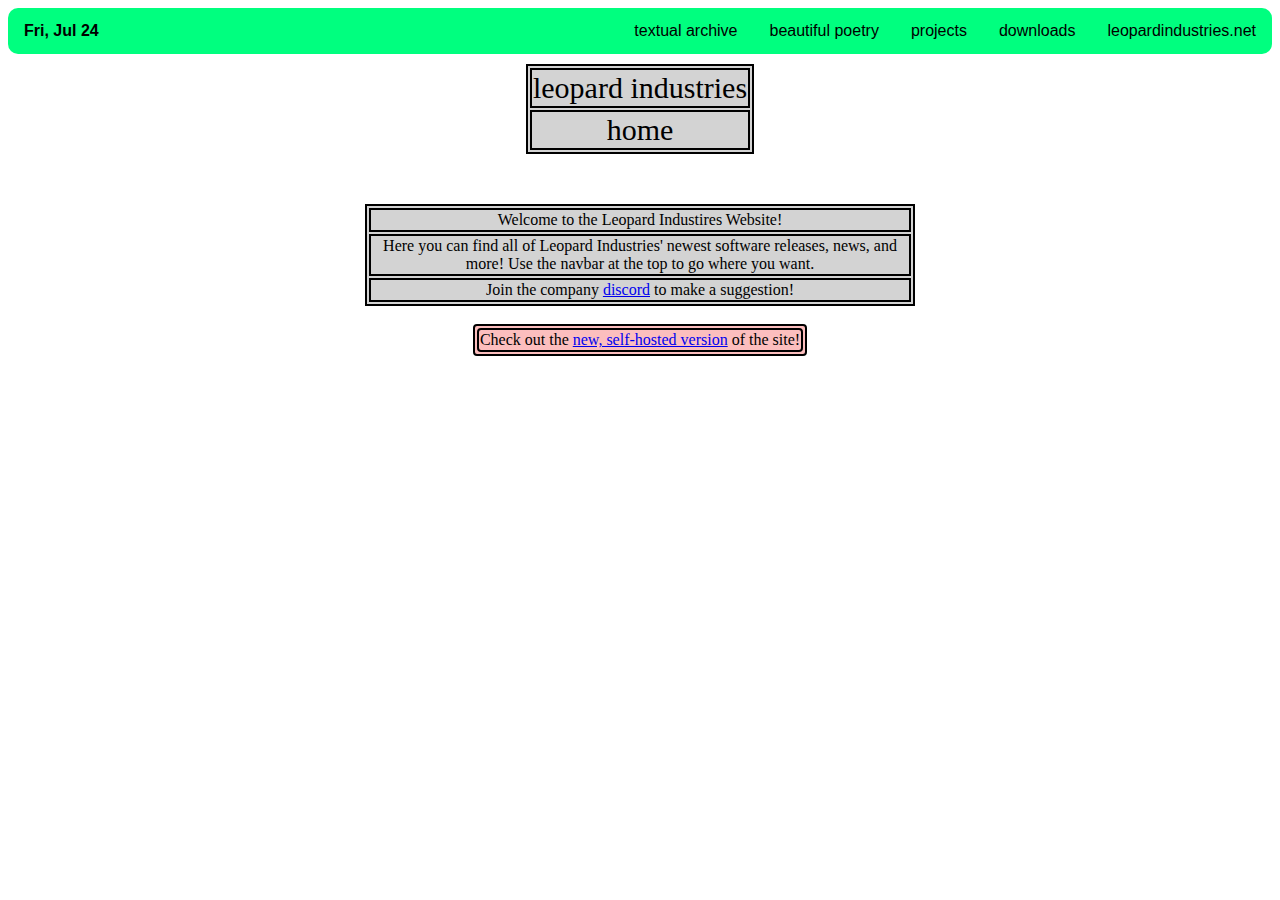
<file: index.html>
<!DOCTYPE html>
<html>
<head>
<style>

    ul {
        list-style-type: none;
        margin: 0;
        padding: 0;
        overflow: hidden;
        background-color: springgreen;
        border-radius: 10px;
    }

    li {
        float: right;
    }

    li a {
        display: block;
        color: black;
        text-align: center;
        padding: 14px 16px;
        font-family: Arial, Helvetica, sans-serif;
        text-decoration: none;
    }

    li a:hover {
        background-color: lightgray;
    }

    li a.time:hover {
        background-color: springgreen;
    }

    td, table {
        border: 2px solid black;
    }

    table {
        margin-left: auto;
        margin-right: auto;
    }
</style>
<title>Leopard Industries</title>
</head>
<body class="main" style="background-image: url(https://i.ibb.co/jLyCzkg/pawel-czerwinski-9-Lw6-YZj-Rmlk-unsplash.jpg); background-attachment: fixed;">

    <ul class="nav">
        <li class="nav" style="float: left; font-weight: bold;"><a href="" id="current_date" class="time"></a></li>
        <li class="nav"><a class="active" href="http://leopardindustries.net">leopardindustries.net</a></li>
        <li class="nav"><a href="/leopardindustries/downloads.html">downloads</a></li>
        <li class="nav"><a href="/leopardindustries/news.html">projects</a></li>
        <li class="nav"><a href="/leopardindustries/bp/landing.html">beautiful poetry</a></li>
        <li class="nav"><a href="/leopardindustries/text-archive.html">textual archive</a></li>
    </ul>

    <script>
        dt= new Date();
        dt = dt.toLocaleDateString('en-us', { weekday:"short", month:"short", day:"numeric"});
        document.getElementById("current_date").innerHTML = dt
    </script>

    <table style="background-color: lightgray; margin-top: 10px; font-size: 30px; text-align: center;">
        <tr>
            <td>
                leopard industries
            </td>
        </tr>
        <tr>
            <td>
                home
            </td>
        </tr>
    </table>

    <table style="background-color: lightgray; margin-top: 50px; text-align: center; width: 550px;">
        <tr>
            <td>
                Welcome to the Leopard Industires Website!
            </td>
        </tr>
        <tr>
            <td>
                Here you can find all of Leopard Industries' newest software releases, news, and more! Use the navbar at the top to go where you want.
            </td>
        </tr>
        <tr>
            <td>
                Join the company <a href="https://discord.gg/6U3rTkWyT3">discord</a> to make a suggestion!
            </td>
        </tr>
    </table>
<br>
    <table style="background-color: rgba(245, 39, 39, 0.3); border-radius: 4px;" >
        <tr>
            <td style="border-radius: 4px;">
                Check out the <a href="http://70.92.228.206:8887/li/">new, self-hosted version</a> of the site!
            </td>
        </tr>
    </table>

</body>
</html>
</file>
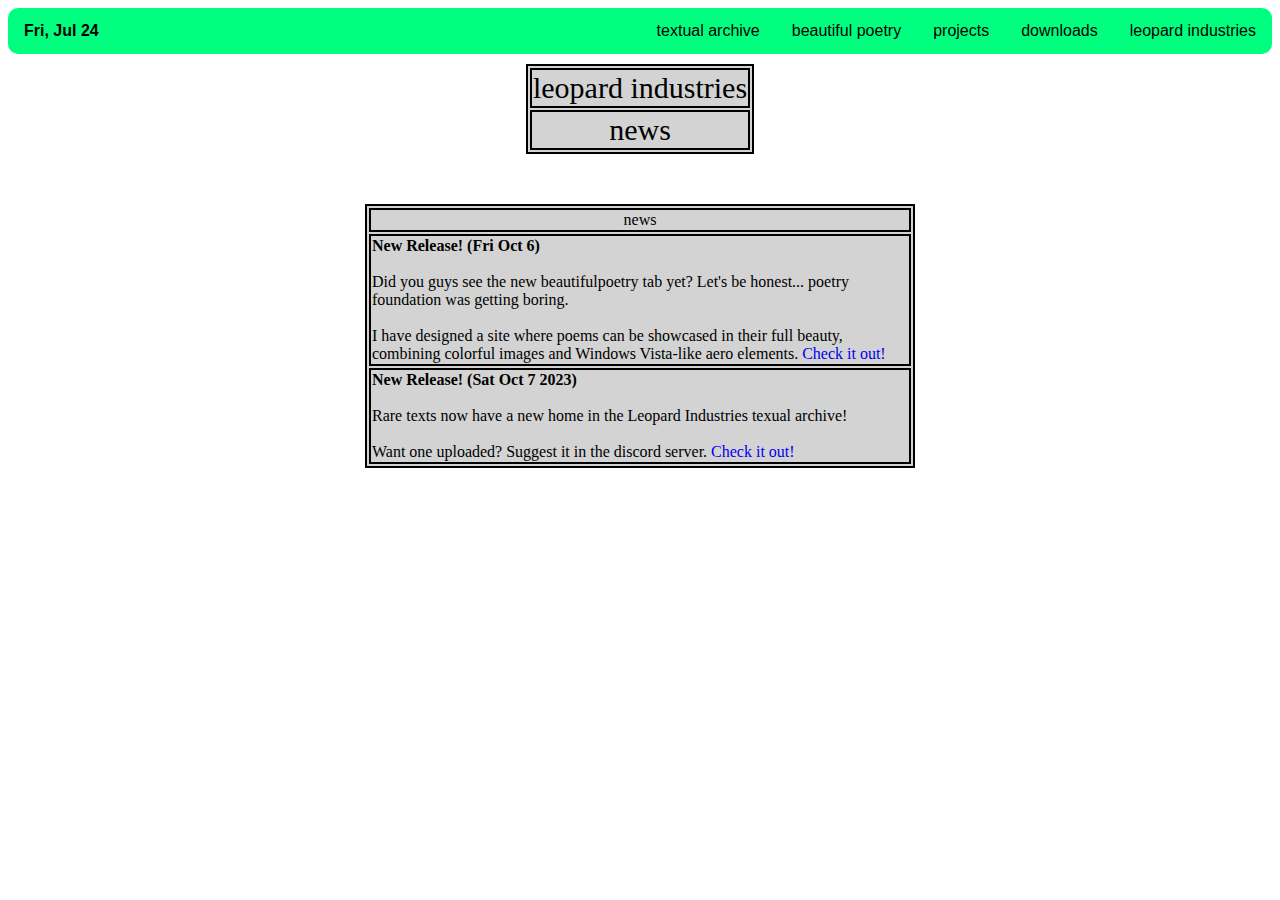
<file: news.html>
<!DOCTYPE html>
<html>
<head>
<style>

    ul {
        list-style-type: none;
        margin: 0;
        padding: 0;
        overflow: hidden;
        background-color: springgreen;
        border-radius: 10px;
    }

    li {
        float: right;
    }

    li a {
        display: block;
        color: black;
        text-align: center;
        padding: 14px 16px;
        font-family: Arial, Helvetica, sans-serif;
        text-decoration: none;
    }

    li a:hover {
        background-color: lightgray;
    }

    li a.time:hover {
        background-color: springgreen;
    }

    td, table {
        border: 2px solid black;
    }

    table {
        margin-left: auto;
        margin-right: auto;
    }
</style>
<title>Leopard Industries</title>
</head>
<body style="background-image: url(https://i.ibb.co/jLyCzkg/pawel-czerwinski-9-Lw6-YZj-Rmlk-unsplash.jpg); background-attachment: fixed;">

    <ul class="nav">
        <li class="nav" style="float: left; font-weight: bold;"><a href="" id="current_date" class="time"></a></li>
        <li class="nav"><a class="active" href="/leopardindustries">leopard industries</a></li>
        <li class="nav"><a href="/leopardindustries/downloads.html">downloads</a></li>
        <li class="nav"><a href="/leopardindustries/news.html">projects</a></li>
        <li class="nav"><a href="/leopardindustries/bp/landing.html">beautiful poetry</a></li>
        <li class="nav"><a href="/leopardindustries/text-archive.html">textual archive</a></li>
    </ul>

    <script>
        dt= new Date();
        dt = dt.toLocaleDateString('en-us', { weekday:"short", month:"short", day:"numeric"});
        document.getElementById("current_date").innerHTML = dt
    </script>

    <table style="background-color: lightgray; margin-top: 10px; font-size: 30px; text-align: center;">
        <tr>
            <td>
                leopard industries
            </td>
        </tr>
        <tr>
            <td>
                news
            </td>
        </tr>
    </table>

    <table style="background-color: lightgray; margin-top: 50px; text-align: center; width: 550px;">
        <tr>
            <td>
                news
            </td>
        </tr>
        <tr>
            <td style="text-align: left; font-weight: bolder;">
            <span>New Release! (Fri Oct 6)</span>
            <br>
            <br>
            <span style="font-weight: normal">Did you guys see the new beautifulpoetry tab yet? Let's be honest... poetry foundation was getting boring.</span>
            <br>
            <br>
            <span style="font-weight: normal">I have designed a site where poems can be showcased in their full beauty, combining colorful images and Windows Vista-like aero elements. <a style="text-decoration: none;" href="/leopardindustries/bp/landing.html">Check it out!</a></span>
            </td>
        </tr>
        <tr>
            <td style="text-align: left; font-weight: bolder;">
            <span>New Release! (Sat Oct 7 2023)</span>
            <br>
            <br>
            <span style="font-weight: normal">Rare texts now have a new home in the Leopard Industries texual archive!</span>
            <br>
            <br>
            <span style="font-weight: normal">Want one uploaded? Suggest it in the discord server. <a style="text-decoration: none;" href="/leopardindustries/text-archive.html">Check it out!</a></span>
            </td>
            
        </tr>
    </table>

</body>
</html>
</file>
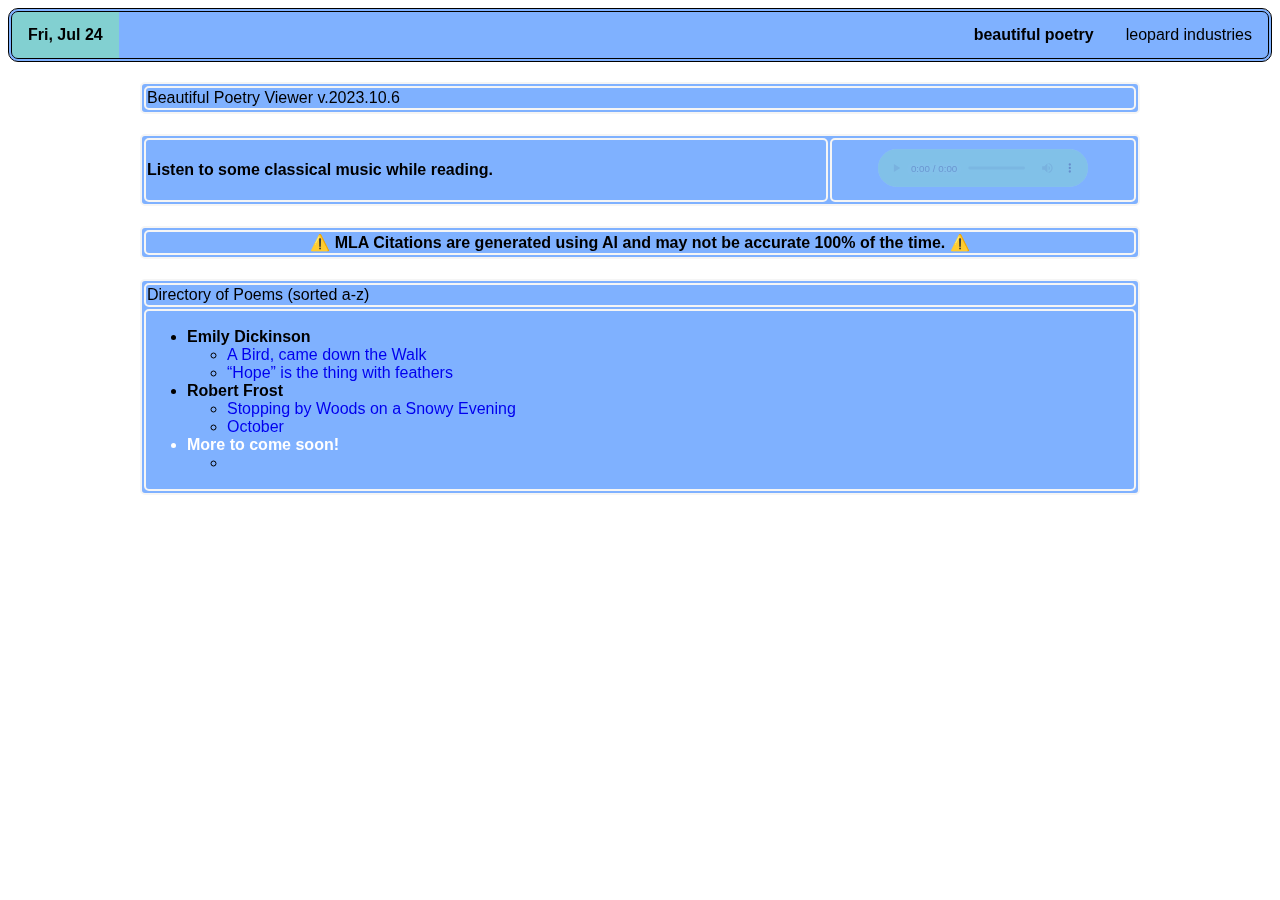
<file: bp/landing.html>
<!DOCTYPE html>
<html>
<head>
<style>

    ul.bpnav {
        list-style-type: none;
        margin: 0;
        padding: 0;
        overflow: hidden;
        background-color: rgba(0, 100, 255, 0.5);
        border-radius: 10px;
        border: 4px double black;
        backdrop-filter: blur(6px);
    }

    li.bpnav {
        float: right;
    }


    li a.bpnav, li a.time {
        display: block;
        color: black;
        text-align: center;
        padding: 14px 16px;
        font-family: Arial, Helvetica, sans-serif;
        text-decoration: none;
    }

    li a.bpnav:hover {
        background-color: rgba(135, 255, 140, 0.4);
    }

    li a.time {
        background-color:rgba(135, 255, 140, 0.4);
    }

    td, table {
        border: 2px solid whitesmoke;
        border-radius: 5px;
    }

    table {
        font-family: Arial, Helvetica, sans-serif;
        margin-left: auto;
        margin-right: auto;
        margin-top: 20px; 
        text-align: left; 
        width: 1000px;
        border-radius: 5px;
        background-color:  rgba(0, 100, 255, 0.5);
        backdrop-filter: blur(6px);
    }

    audio {
    transform: scale(0.7);
    opacity: 0.2;
}

    audio:hover {
    opacity: 0.5;
    }

    audio::-webkit-media-controls-panel {
  background-color: rgba(135, 255, 140, 1);
}

audio::-webkit-media-controls-current-time-display {
  font-family: Arial, Helvetica, sans-serif;
}

audio::-webkit-media-controls-time-remaining-display {
  font-family: Arial, Helvetica, sans-serif;
}

</style>
<title>Leopard Industries</title>
</head>
<body style="background-image: url(https://wallpaperswide.com/download/the_starry_night-wallpaper-1680x1050.jpg); background-repeat: no-repeat;">

    <ul class="bpnav">
        <li class="bpnav" style="float: left; font-weight: bold;"><a href="" id="current_date" class="time"></a></li>
        <li class="bpnav"><a class="bpnav" href="/leopardindustries">leopard industries</a></li>
        <li class="bpnav" style="font-weight: bold;"><a class="bpnav" href="/leopardindustries/bp/landing.html">beautiful poetry</a></li>
    </ul>

    <script>
        dt= new Date();
        dt = dt.toLocaleDateString('en-us', { weekday:"short", month:"short", day:"numeric"});
        document.getElementById("current_date").innerHTML = dt
    </script>

    <table>
        <tr>
            <td>
                Beautiful Poetry Viewer v.2023.10.6
            </td>
        </tr>
    </table>

    <table>
        <tr>
            <td style="font-weight: bold; text-align: left; width: 75%;">
                Listen to some classical music while reading.
            </td>
            <td>
                <audio controls><source src="https://stream.srg-ssr.ch/m/rsc_de/mp3_128" type="audio/mpeg">Your browser does not support the audio tag.</audio>

            </td>
        </tr>
    </table>

    <table>
        <tr>
            <td style="font-weight: bold; text-align: center;">
                ⚠️ MLA Citations are generated using AI and may not be accurate 100% of the time. ⚠️
            </td>
        </tr>
    </table>

    <table>
        <tr>
            <td>
                Directory of Poems (sorted a-z)
            </td>
        </tr>
        <tr>
            <td>
                <ul>
                    <li style="font-weight: bold;">
                        Emily Dickinson
                    </li>
                    <ul>
                        <li>
                            <a style="text-decoration: none;" href="/leopardindustries/bp/dickinson-bird/dickinson-bird.html" target="_blank">A Bird, came down the Walk</a>
                        </li>
                        <li>
                            <a style="text-decoration: none;" href="/leopardindustries/bp/dickinson-hope/dickinson-hope.html" target="_blank">“Hope” is the thing with feathers</a>
                        </li>
                    </ul>
                    <li style="font-weight: bold;">
                        Robert Frost
                    </li>
                    <ul>
                        <li>
                            <a style="text-decoration: none;" href="/leopardindustries/bp/frost-stopping/frost-stopping.html" target="_blank">Stopping by Woods on a Snowy Evening</a>
                        </li>
                        <li>
                            <a style="text-decoration: none;" href="/leopardindustries/bp/frost-october/frost-october.html" target="_blank">October</a>
                        </li>
                    </ul>
                    <li style="font-weight: bold; color: white;">
                        More to come soon!
                    </li>
                    <ul>
                        <li>
                        <a style="text-decoration: none;" href="/leopardindustries/bp/" target="_blank"></a>
                    </li>
                    </ul>
                </ul>
            </td>
        </tr>
    </table>

</body>
</html>
</file>
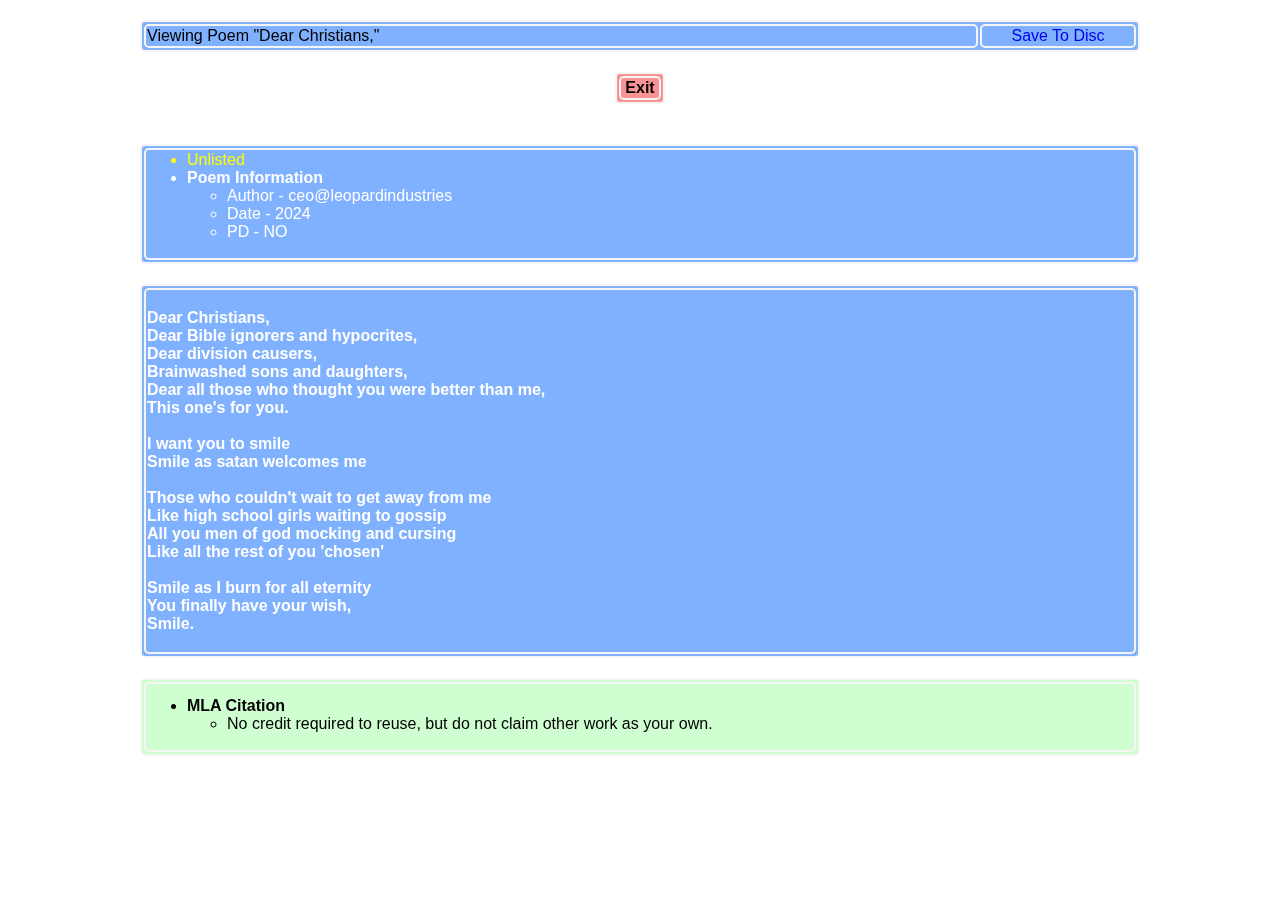
<file: bp/ceo-dear-christians/ceo-dear-christians.html>
<html>
<head>
<title>BP Viewer</title>
<style>
     table {
        font-family: Arial, Helvetica, sans-serif;
        margin-left: auto;
        margin-right: auto;
        margin-top: 20px; 
        text-align: left; 
        width: 1000px;
        border-radius: 5px;
        background-color:  rgba(0, 100, 255, 0.5);
        backdrop-filter: blur(6px);
    }

    td, table {
        border: 2px solid whitesmoke;
        border-radius: 5px;
    }

    table.exit:hover {
        transform: scale(1.3);
    }
</style>
</head>
<body style="background-image: url(https://science.ku.dk/english/press/news/2021/study-reveals-new-details-on-what-happened-in-the-first-microsecond-of-big-bang/billedinformationer/Big_Bang_1100x600.jpg); background-size: cover;">

    <table>
        <tr>
            <td>
                Viewing Poem "Dear Christians,"
            </td>
            <td style="width: 150px; text-align: center;">
                <a style="text-decoration: none;" href="/leopardindustries/bp/ceo-dear-christians/dear-christians.txt">Save To Disc</a>
            </td>
        </tr>
    </table>

    <table class="exit" style="background-color: rgba(245, 39, 39, 0.5); width: 50px; text-align: center; font-weight: bold;" >
        <tr>
            <td>
                <a style="text-decoration: none; color:black;" href="javascript:window.open('','_self').close();">Exit</a>
            </td>
        </tr>
    </table>

    <table style="margin-top: 40px;">
        <tr>
            <td>
                <ul>
                    <li style="color: yellow;">Unlisted</li>
                    <li style="font-weight: bold; color: white;">
                        Poem Information
                    </li>
                    <ul style="color: white;">
                            <li>
                                Author - ceo@leopardindustries
                            </li>
                            <li>
                                Date - 2024
                            </li>
                            <li>
                                PD - NO
                            </li>
                        </ul>
                </ul>
            </td>
        </tr>
    </table>

    <table>
        <tr>
            <td style="font-weight: bold; color: white;">
                <br>
                Dear Christians, <br>
                Dear Bible ignorers and hypocrites,<br>
                Dear division causers,<br>
                Brainwashed sons and daughters, <br>
                Dear all those who thought you were better than me,<br>
                This one's for you.<br>
                <br>
                I want you to smile<br>
                Smile as satan welcomes me<br>
<br>
Those who couldn't wait to get away from me<br>
Like high school girls waiting to gossip<br>
All you men of god mocking and cursing<br>
Like all the rest of you 'chosen' <br>
<br>
Smile as I burn for all eternity<br>
You finally have your wish,<br>
Smile. <br>
                <br>

            </td>
        </tr>
    </table>

    <table style="background-color: rgba(135, 255, 140, 0.4);"">
        <tr>
            <td>
                <ul>
                    <li style="font-weight: bold; margin-top: 12px;">
                        MLA Citation
                    </li>
                    <ul>
                        <li>
                            No credit required to reuse, but do not claim other work as your own.
                        </li>
                </ul>
            </td>
        </tr>
    </table>



</body>
</html>
</file>
